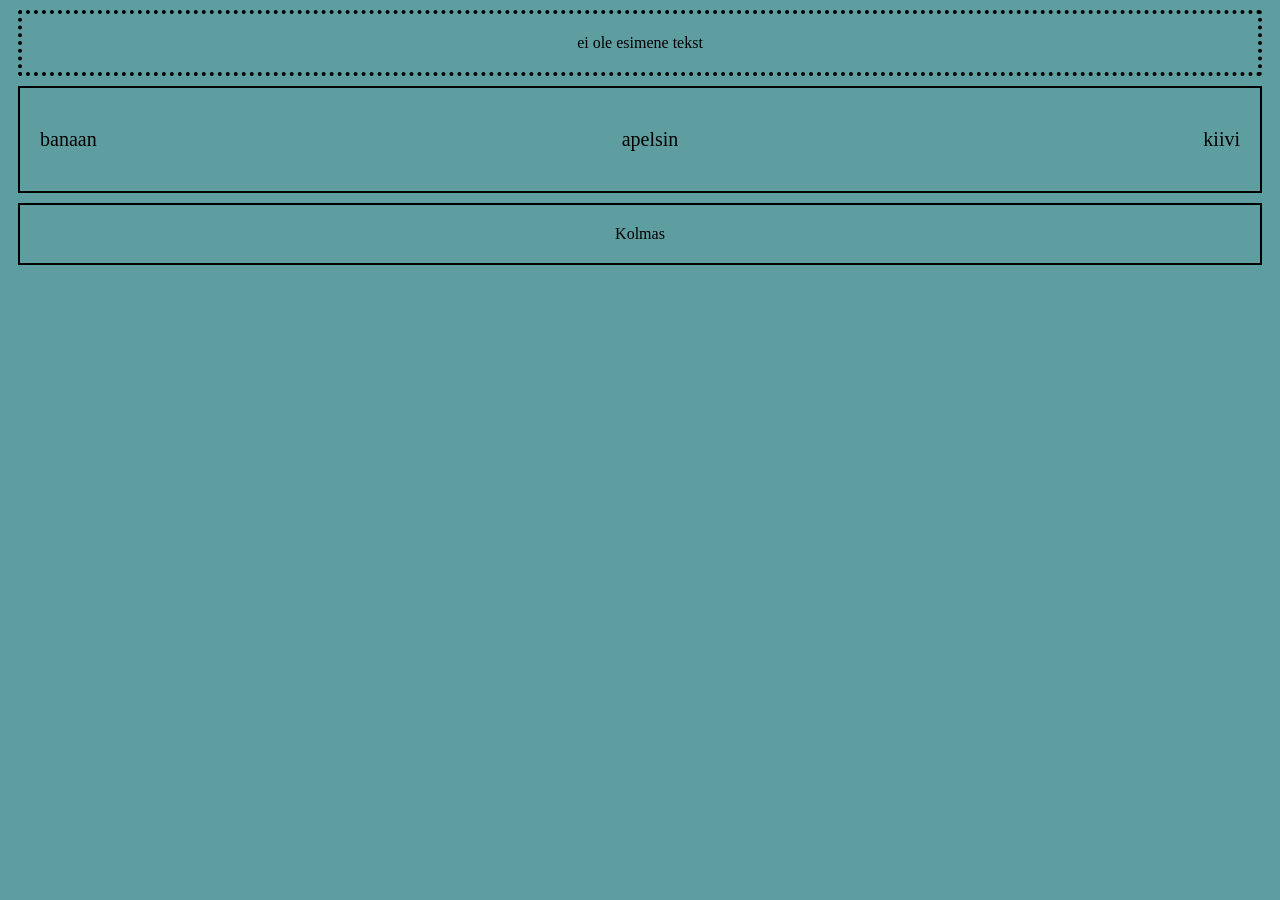
<file: index.html>
<!DOCTYPE html>
<html lang="en">
<head>
    <meta charset="UTF-8">
    <meta name="viewport" content="width=device-width, initial-scale=1.0">
    
    <link rel="stylesheet" href="css/styles.css">
    <script src="js/script.js" defer></script>
    <title>Esimene tund</title>
</head>
<body>
    <div id="first">Esimene</div>
    <div id="second"></div>
    <div id="third">Kolmas</div>
</body>
</html>
</file>
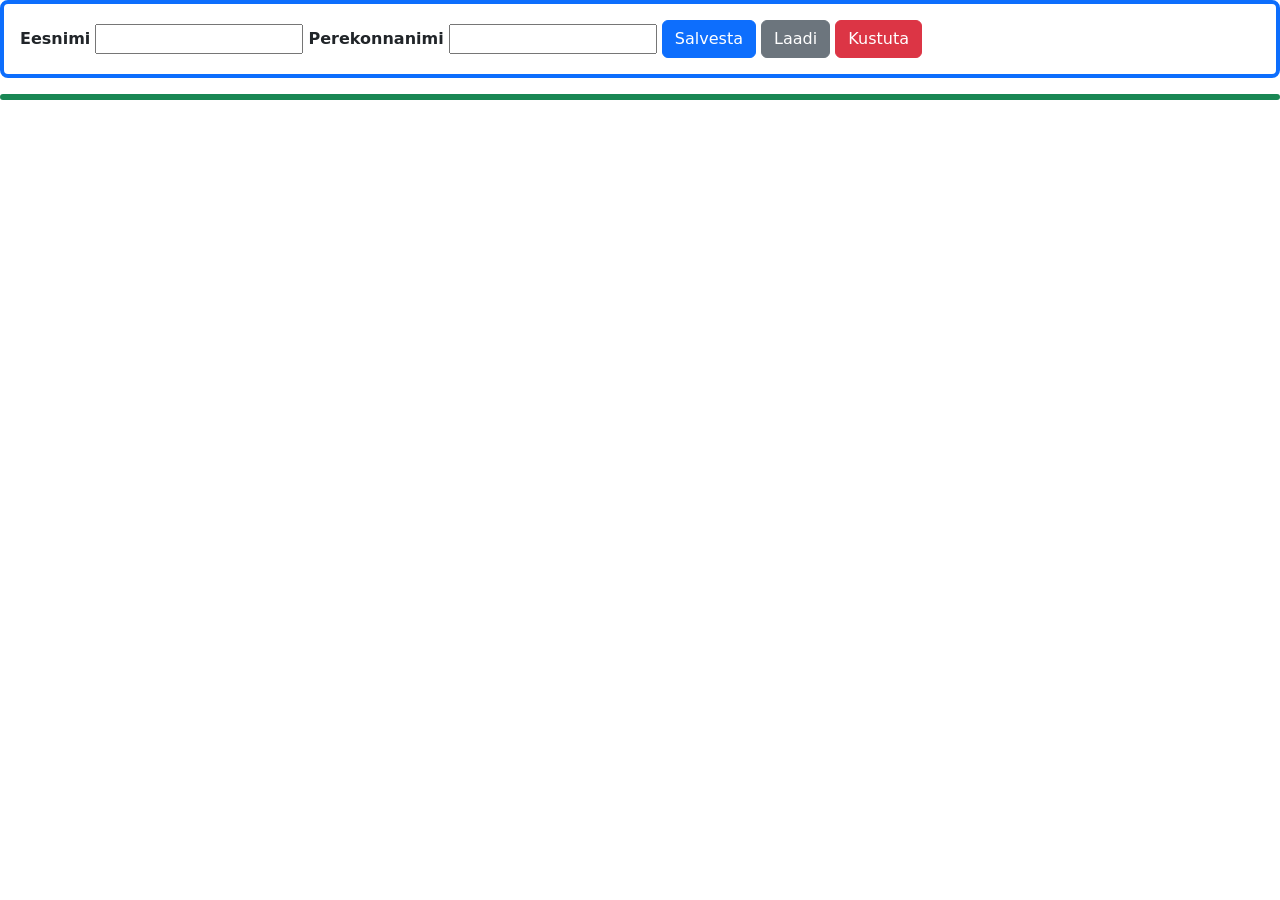
<file: 3_tund/index.html>
<!doctype html>
<html lang="en">
    <head>
        <title>Lokaalne salvestamine</title>
        <!-- Required meta tags -->
        <meta charset="utf-8" />
        <meta
            name="viewport"
            content="width=device-width, initial-scale=1, shrink-to-fit=no"
        />

        <!-- Bootstrap CSS v5.2.1 -->
        <link
            href="https://cdn.jsdelivr.net/npm/bootstrap@5.3.2/dist/css/bootstrap.min.css"
            rel="stylesheet"
            integrity="sha384-T3c6CoIi6uLrA9TneNEoa7RxnatzjcDSCmG1MXxSR1GAsXEV/Dwwykc2MPK8M2HN"
            crossorigin="anonymous"
        />

        <script src="script.js" defer></script>
    </head>

    <body>
        <header>
            <!-- place navbar here -->
        </header>
        <main>
            <div class="container-fluid border border-4 border-primary rounded-3 p-3 mb-3">
                <label for="firstName" class="fw-bold">Eesnimi</label>
                <input type="text" id="firstName">

                <label for="lastName" class="fw-bolder">Perekonnanimi</label>
                <input type="text" id="lastName">

                <button class="btn btn-primary" id="save">Salvesta</button>

                <button class="btn btn-secondary" id="load">Laadi</button>

                <button class="btn btn-danger" id="delete">Kustuta</button>
            </div>
            <div class="container-fluid border border-3 border-success rounded-2 initialism fw-bold" id="loadedData">

            </div>
        </main>
        <footer>
            <!-- place footer here -->
        </footer>
        <!-- Bootstrap JavaScript Libraries -->
        <script
            src="https://cdn.jsdelivr.net/npm/@popperjs/core@2.11.8/dist/umd/popper.min.js"
            integrity="sha384-I7E8VVD/ismYTF4hNIPjVp/Zjvgyol6VFvRkX/vR+Vc4jQkC+hVqc2pM8ODewa9r"
            crossorigin="anonymous"
        ></script>

        <script
            src="https://cdn.jsdelivr.net/npm/bootstrap@5.3.2/dist/js/bootstrap.min.js"
            integrity="sha384-BBtl+eGJRgqQAUMxJ7pMwbEyER4l1g+O15P+16Ep7Q9Q+zqX6gSbd85u4mG4QzX+"
            crossorigin="anonymous"
        ></script>
    </body>
</html>
</file>
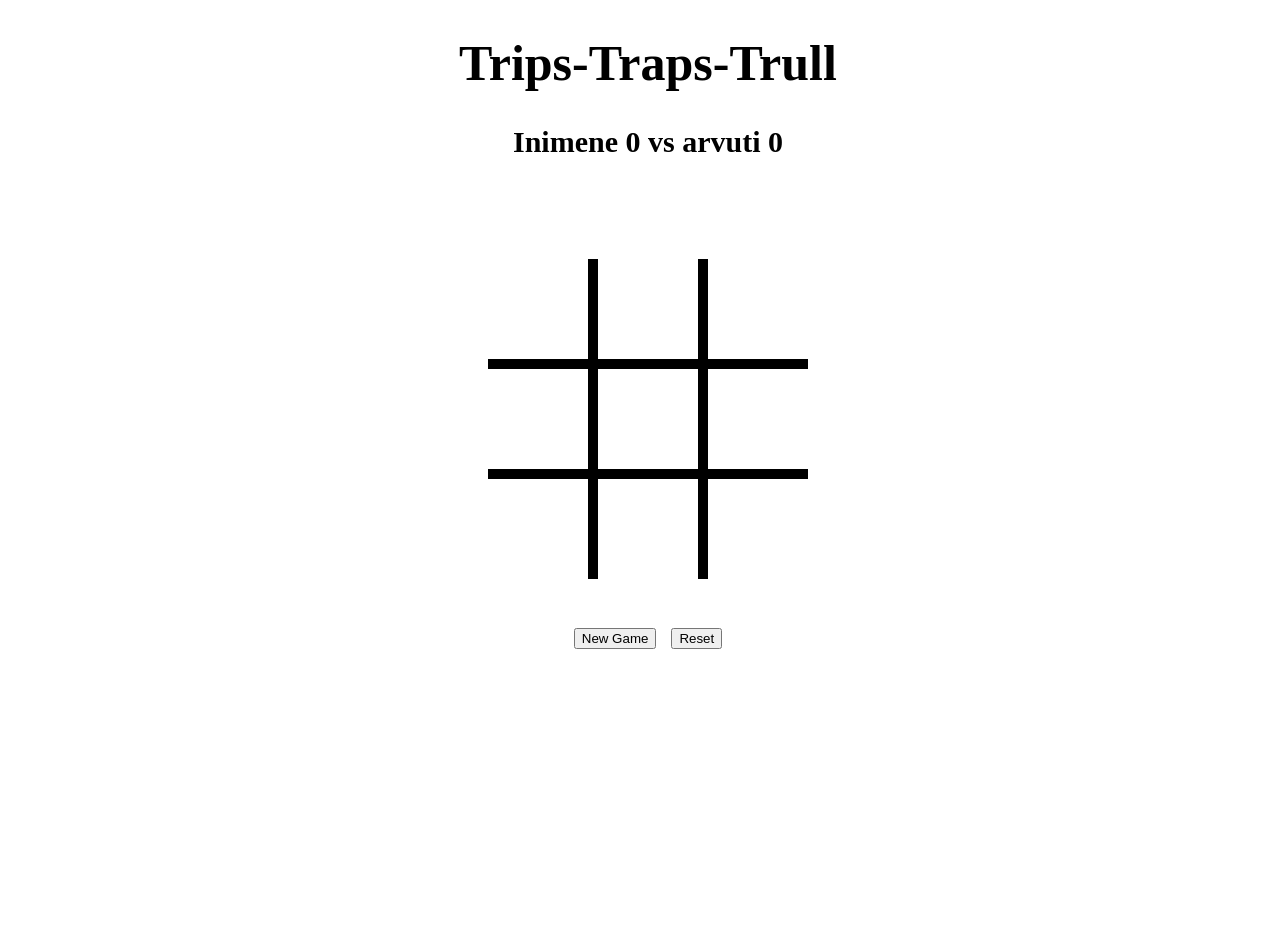
<file: project1/index.html>
<!DOCTYPE html>
<html lang="et">

<head>
  <meta charset="utf-8">
  <meta name="viewport" content="width=device-width">
  <link href="style.css" rel="stylesheet" type="text/css">
  <title>Tic-Tac-Toe</title>
</head>

<body>
  <h1>Trips-Traps-Trull</h1>
  <h2>Inimene <span id="human">0</span> vs arvuti <span id="comp">0</span></h2>
  <div class="container">
    <div class="row border-b">
      <div class="col border-r"></div>
      <div class="col border-r"></div>
      <div class="col"></div>
    </div>

    <div class="row border-b">
      <div class="col border-r"></div>
      <div class="col border-r"></div>
      <div class="col"></div>
    </div>

    <div class="row">
      <div class="col border-r"></div>
      <div class="col border-r"></div>
      <div class="col"></div>
    </div>
    <div class="btn">
      <button onClick="reload()">New Game</button>
      <button onClick="window.location.reload()">Reset</button>
    </div>
  </div>
  <script src="script.js"></script>
</body>

</html>
</file>
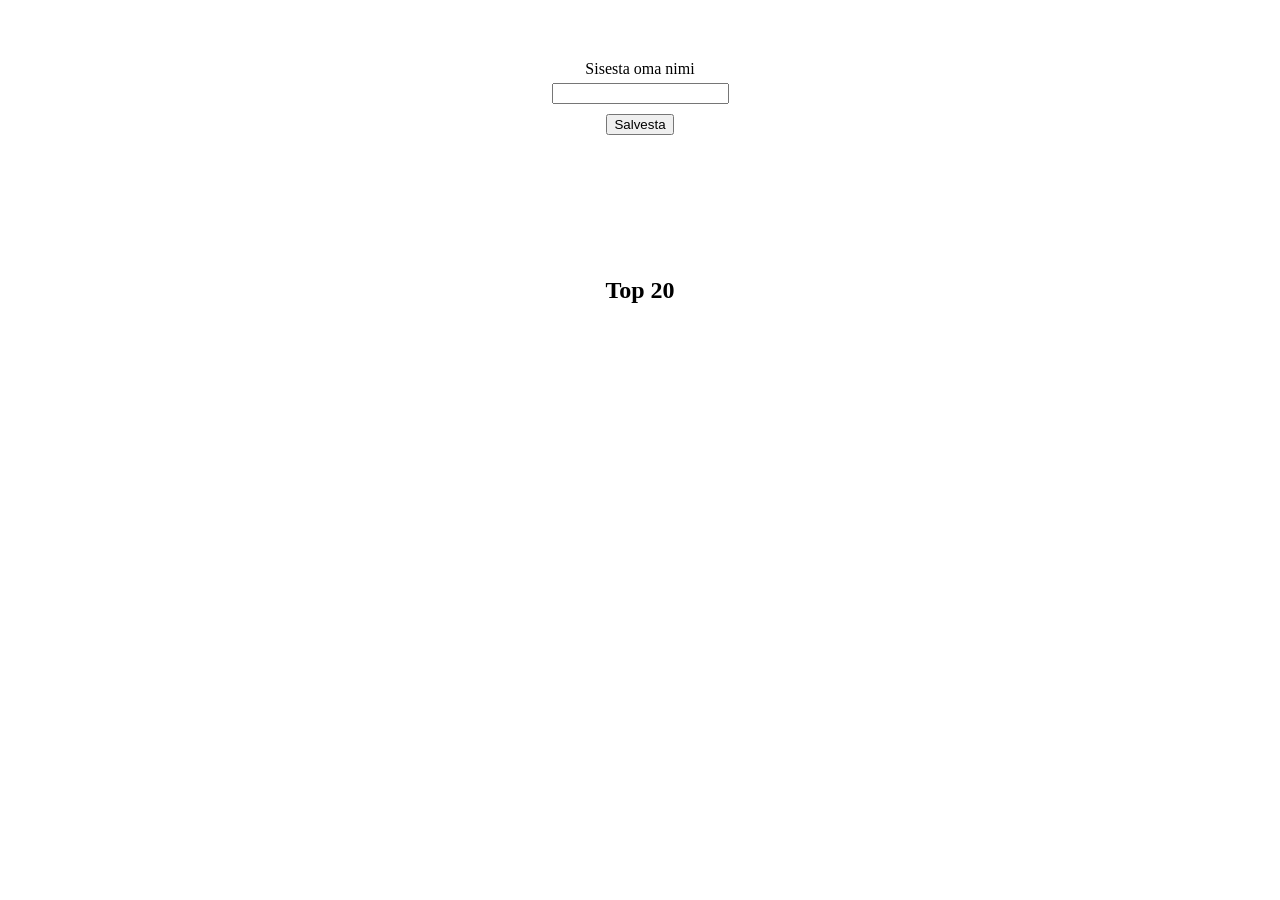
<file: typer/index.html>
<!DOCTYPE html>
<html lang="en">
<head>
    <meta charset="UTF-8">
    <meta name="viewport" content="width=device-width, initial-scale=1.0">
    <title>Typer</title>
    <link rel="stylesheet" href="style.css">
    <script src="typer.js" defer></script>
    
</head>
<body>
    <div id="name" class="container">
        <label for="name">Sisesta oma nimi</label>
        <input type="text" id="username">
        <input type="button" value="Salvesta" id="submitName">
    </div>

    <div id="counter" class="container">
        <div id="time">3</div>
    </div>

    <div id="info" class="container">
        <div id="wordCount">1/5</div>
    </div>

    <div id="wordContainer" class="container">
        <div id="word"></div>
        <div id="score"></div>
    </div>

    <div id="resultsContainer" class="container">
        <h2>Top 20</h2>
        <div id="results"></div>
    </div>

</body>
</html>
</file>
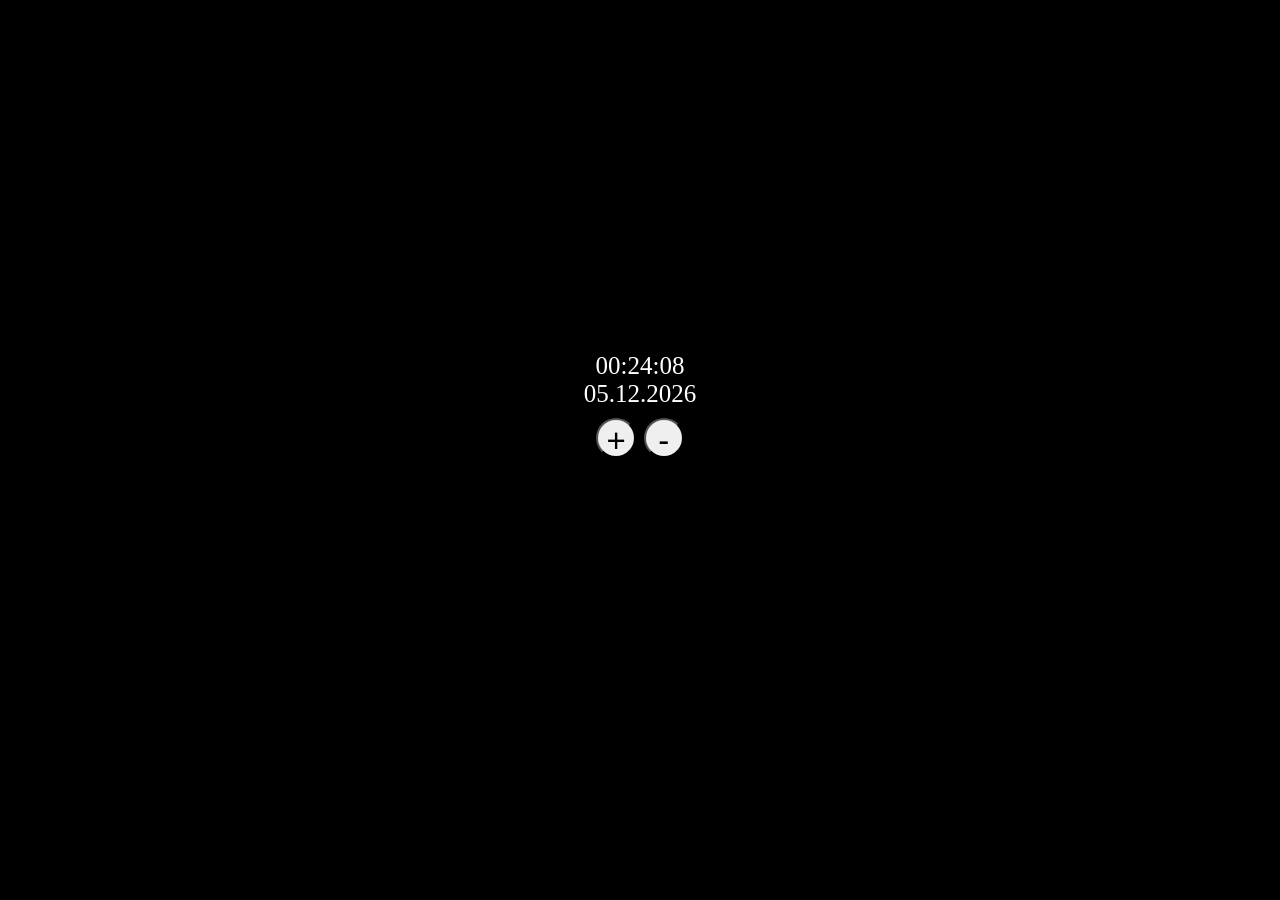
<file: 2_tund/clock.html>
<!DOCTYPE html>
<html lang="et">

<head>
    <meta charset="UTF-8">
    <meta name="viewport" content="width=device-width, initial-scale=1.0">

    <link rel="stylesheet" href="clock.css">
    <script src="clock.js" defer></script>
    <title>Teine tund</title>
</head>

<body>
    <div id="container">

        <div id="clockContainer">
            <div id="hours">00:</div>
            <div id="minutes">00:</div>
            <div id="seconds">00</div>
        </div>

        <div id="dateContainer">
            <div id="day">01.</div>
            <div id="month">01.</div>
            <div id="year">2000</div>
        </div>

        <div id="button">
            <button id="bigger">+</button>
            <button id="smaller">-</button>
        </div>

    </div>

</body>

</html>
</file>
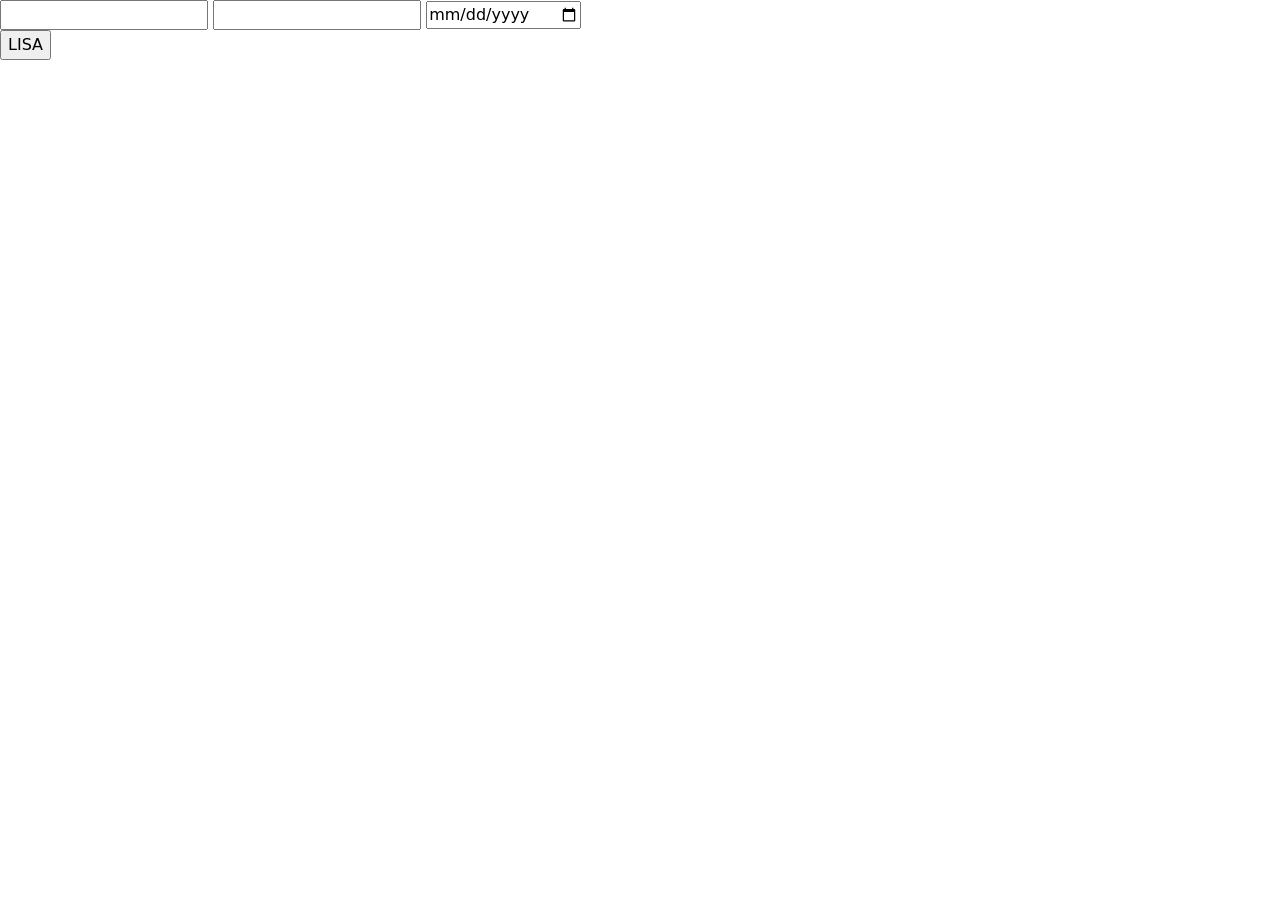
<file: 4_tund/todo.html>
<!doctype html>
<html lang="en">

<head>
    <link rel="stylesheet" href="todo.css">
    <script src="todo.js" defer></script>
    <title>Todo</title>
    <!-- Required meta tags -->
    <meta charset="utf-8" />
    <meta name="viewport" content="width=device-width, initial-scale=1, shrink-to-fit=no" />

    <!-- Bootstrap CSS v5.2.1 -->
    <link href="https://cdn.jsdelivr.net/npm/bootstrap@5.3.2/dist/css/bootstrap.min.css" rel="stylesheet"
        integrity="sha384-T3c6CoIi6uLrA9TneNEoa7RxnatzjcDSCmG1MXxSR1GAsXEV/Dwwykc2MPK8M2HN" crossorigin="anonymous" />
</head>

<body>
    <!-- ctrl a, k, f-->
    <header>
        <!-- place navbar here -->
    </header>
    <main>
        <div id="inputContainer">
            <input type="text" id="title">
            <input type="text" id="description">
            <input type="date" name="date" id="date">
        </div>
        <div id="buttonContainer">
            <input type="button" value="LISA" id="addButton">
        </div>
        <div id="entries">
            
        </div>
        
    </main>
    <footer>
        <!-- place footer here -->
    </footer>
    <!-- Bootstrap JavaScript Libraries -->
    <script src="https://cdn.jsdelivr.net/npm/@popperjs/core@2.11.8/dist/umd/popper.min.js"
        integrity="sha384-I7E8VVD/ismYTF4hNIPjVp/Zjvgyol6VFvRkX/vR+Vc4jQkC+hVqc2pM8ODewa9r"
        crossorigin="anonymous"></script>

    <script src="https://cdn.jsdelivr.net/npm/bootstrap@5.3.2/dist/js/bootstrap.min.js"
        integrity="sha384-BBtl+eGJRgqQAUMxJ7pMwbEyER4l1g+O15P+16Ep7Q9Q+zqX6gSbd85u4mG4QzX+"
        crossorigin="anonymous"></script>
</body>

</html>
</file>
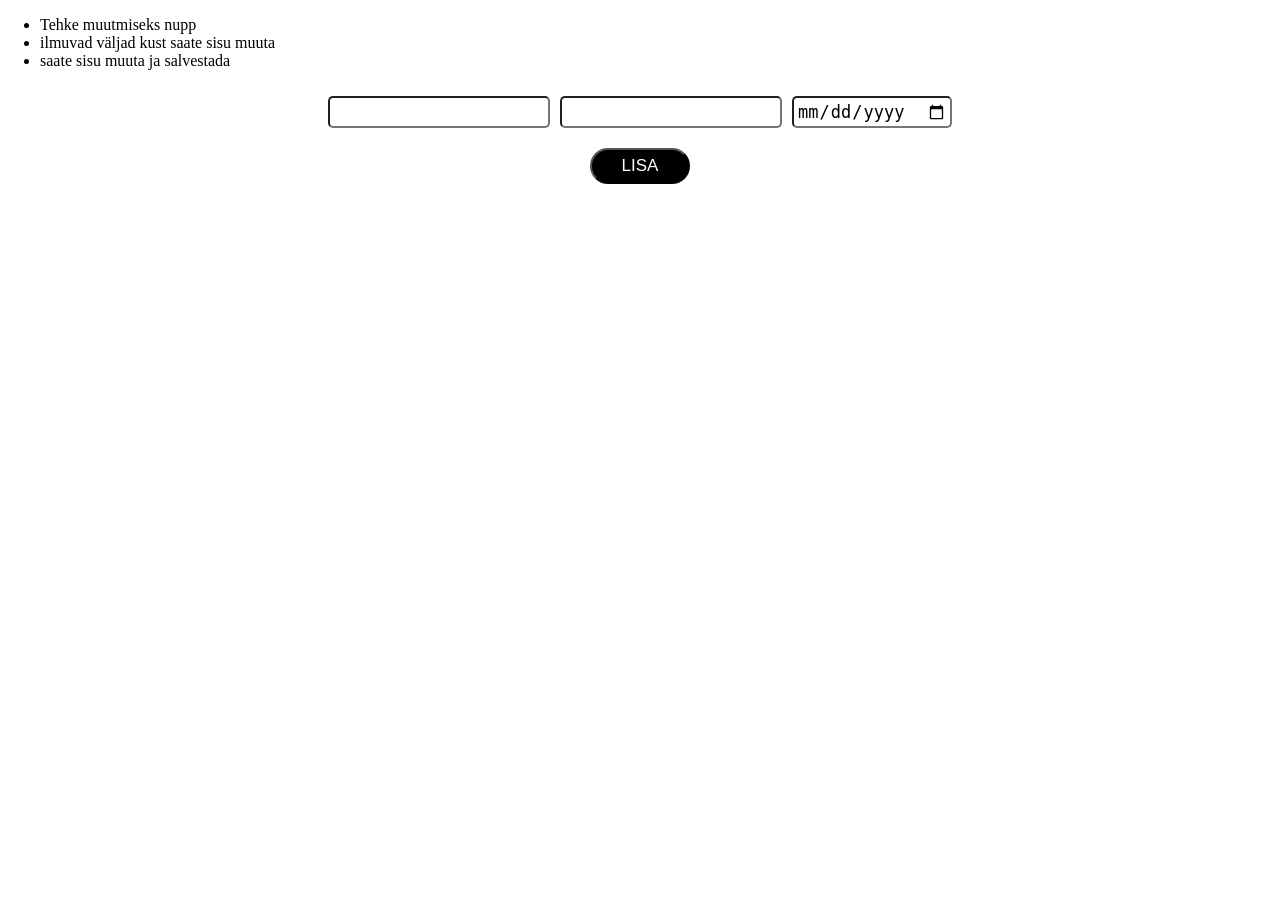
<file: 5_tund/todo.html>
<!doctype html>
<html lang="en">

<head>
    <link rel="stylesheet" href="todo.css">
    <script src="todo.js" defer></script>
    <title>Todo</title>
    <!-- Required meta tags -->
    <meta charset="utf-8" />
    <meta name="viewport" content="width=device-width, initial-scale=1, shrink-to-fit=no" />


    <link rel="stylesheet" href="todo.css">
</head>

<body>
    <!-- ctrl a, k, f-->
    <header>
        <!-- place navbar here -->
    </header>
    <main>
        <div>
            <ul>
                <li>Tehke muutmiseks nupp</li>
                <li>ilmuvad väljad kust saate sisu muuta</li>
                <li>saate sisu muuta ja salvestada</li>
            </ul>
        </div>
        <div id="inputContainer">
            <input type="text" id="title">
            <input type="text" id="description">
            <input type="date" name="date" id="date">
        </div>
        <div id="buttonContainer">
            <input type="button" value="LISA" id="addButton">
        </div>
        <div id="entries">
        </div>
        <div id="done-tasks">
        </div>
    </main>
    <footer>
        <!-- place footer here -->
    </footer>
    <!-- Bootstrap JavaScript Libraries -->
</body>

</html>
</file>
<file: css/styles.css>
body {
    background-color: cadetblue;
    
}

#first {
    border-width: 4px;
    border-style: dotted;
    border-radius: 3px;
}

p {
    font-size: 20px;
}

div {
    display: flex;
    margin: 10px;
    border: 2px solid black;
    padding: 20px;
}

#first, #third{
    justify-content: center;
}

#second {
    justify-content: space-between;
}
</file>
<file: project1/style.css>
html, body {
  height: 100%;
  width: 100%;
  text-align: center;
  
}

.container {
  width: 320px;
  height: 320px;
  margin: auto;
  margin-top: 100px;
}

h1 {
  text-align: center;
  font-size: 50px;
  white-space: nowrap;
}

h2 {
  text-align: center;
  font-size: 30px;
}


.border-b {
  border-bottom: 10px solid black;
}



.row {
  height: 100px;
}

.col {
  height: 100px;
  width: 100px;
  float: left;
  font-size: 100px;
  text-align: center;
  line-height: 100px;
}

.border-r {
  border-right: 10px solid black;
}

.col:hover {
  background: lightgray;
}

.winner {
  color: blue;
}


.btn{
  padding-top:10px;
  font-size: 60px;
}
</file>
<file: typer/style.css>
body {
    margin: 0;
    padding: 0;
}

.container {
    display: flex;
    justify-content: center;
    align-items: center;
    min-height: 200px;
    flex-direction: column;
}

.container > div {
    padding: 10px;

}

.container > input {
    margin: 5px;
}

#info, #wordContainer, #counter {
    display: none;
}

#word, #time {
    font-size: 36px;
    font-weight: 700;
}

#info {
    min-height: 30px;
    align-items: start;
}
</file>
<file: 2_tund/clock.css>
body {
    margin: 0;
    padding: 0;
    background-color: black;
    font-size: 30px;
    color: white;
    
}

#container {
    display: flex;
    flex-direction: column;
    height: 90vh;
    align-items: center;
    justify-content: center;
}

#clockContainer, #dateContainer {
    display: flex;
    justify-content: center;
    font-size: 25px;
}

#button > button {
    font-size: 1.1em;
    border-radius: 20px;
    padding: 2px;
    height: 40px;
    width: 40px;
    margin-top: 10px;
}
</file>
<file: 4_tund/todo.css>
body {
    margin: 0px;
    
}
</file>
<file: 5_tund/todo.css>
body {
    margin: 0px;
    padding: 0px;
}

.task-done > div {
    text-decoration: line-through;
    background-color: lightgreen;
}

.todo-list {
    list-style-type: none;
    padding: 10px;
    width: 100%;
    max-width: 1200px;
}

#inputContainer, #buttonContainer {
    display: flex;
    justify-content: center;
    padding: 5px;
}

#entries {
    display: flex;
    justify-content: center;
}

input {
    margin: 5px;
}

ul.todo-list > li {
    border: 1px solid lightgray;
    padding: 5px;
    border-radius: 10px;
    margin-bottom: 6px;
}

ul.todo-list > li > div {
    display: flex;
    justify-content: space-between;
    align-items: center;
}

.delete-button {
    width: 24px;
    height: 24px;
    border-radius: 25px;
    border-color: red;
    color: red;
}

.delete-button:hover {
    color: darkred;
    border-color: darkred;
    cursor: pointer;
}

#addButton {
    padding: 6px 30px;
    background-color: black;
    color: white;
    border-radius: 25px;
    font-size: 17px;
}

#addButton:hover {
    background-color: darkgray;

}

input[type="text"], input[type="date"] {
    border-radius: 5px;
    font-size: 17px;
    padding: 3px;
}
</file>
